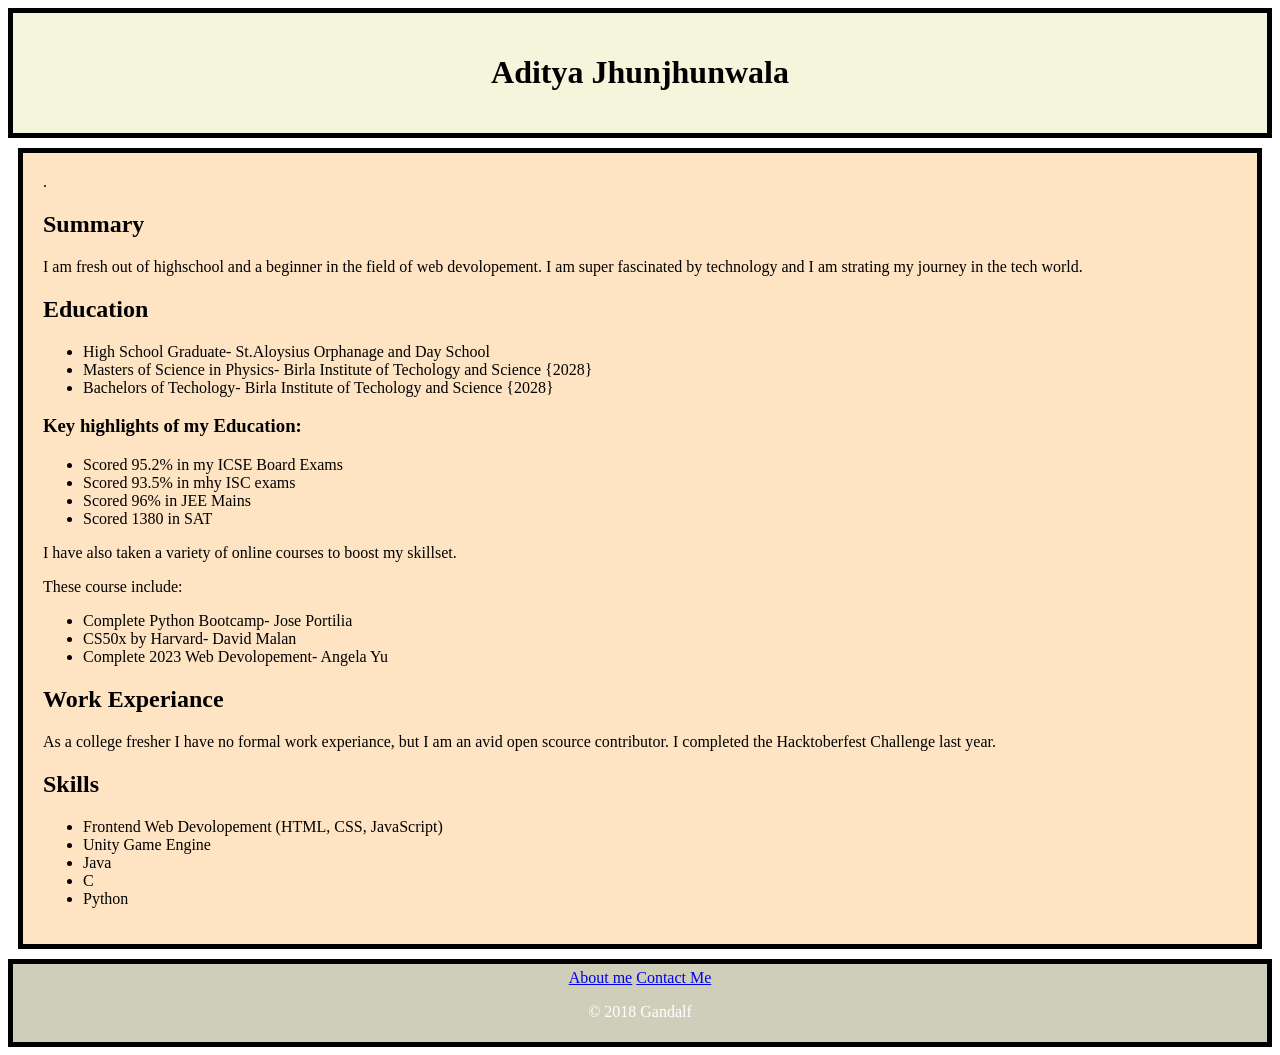
<file: index.html>
<!DOCTYPE html>
<html lang="en">
<head>
    <meta charset="UTF-8">
    <meta name="viewport" content="width=device-width, initial-scale=1.0">
    <title>Resume Website</title>
    <link rel="stylesheet" href="style.css">
</head>
<body>


    <div class="containerHead">
        <h1>Aditya Jhunjhunwala</h1>
    </div>

    <div class="containerBody">.

        <div>
            <h2>Summary</h2>
            <p>I am fresh out of highschool and a beginner in the field of web devolopement. I am super fascinated by technology and I am strating my journey in the tech world.</p>
        </div>

        <div>
            <h2>Education</h2>
            <ul>
                <li>High School Graduate- St.Aloysius Orphanage and Day School</li>
                <li>Masters of Science in Physics- Birla Institute of Techology and Science  {2028}</li>
                <li>Bachelors of Techology- Birla Institute of Techology and Science {2028}</li>
            </ul>

            <h3>Key highlights of my Education:</h3>
            <ul>
                <li>Scored 95.2% in my ICSE Board Exams</li>
                <li>Scored 93.5% in mhy ISC exams</li>
                <li>Scored 96% in JEE Mains</li>
                <li>Scored 1380 in SAT </li>
            </ul>

            <p>I have also taken a variety of online courses to boost my skillset.</p>
            <p>These course include:</p>
            <ul>
                <li>Complete Python Bootcamp- Jose Portilia</li>
                <li>CS50x by Harvard- David Malan </li>
                <li>Complete 2023 Web Devolopement- Angela Yu</li>
            </ul>




            <h2>Work Experiance</h2>
            <p>As a college fresher I have no formal work experiance, but I am an avid open scource contributor. I completed the Hacktoberfest Challenge last year.</p>


            <h2>Skills</h2>
            <ul>
                <li>Frontend Web Devolopement (HTML, CSS, JavaScript)</li>
                <li>Unity Game Engine</li>
                <li>Java</li>
                <li>C</li>
                <li>Python</li>

            </ul>
        </div>

    </div>
    

    <footer>
        <div class="containerfoot">
            <a href="./public/about.html">About me</a>
            <a href="./public/Contact.html">Contact Me</a><br>
        </div>
        <p>© 2018 Gandalf</p>
    </footer>



</body>
</html>
</file>
<file: style.css>
.containerHead  {
    border: 5px solid black;
    padding: 20px;
    text-align: center;
    background-color: beige;
}

.containerBody {
    border: 5px solid black;
    padding: 20px;
    margin: 10px;
    background-color: bisque;

}

.containerfoot {
    text-align: center;
}

footer {
    text-align: center;
    padding: 5px;
    background-color: rgb(206, 206, 186);
    color: #fff;
    border: 5px solid black;
}
</file>
